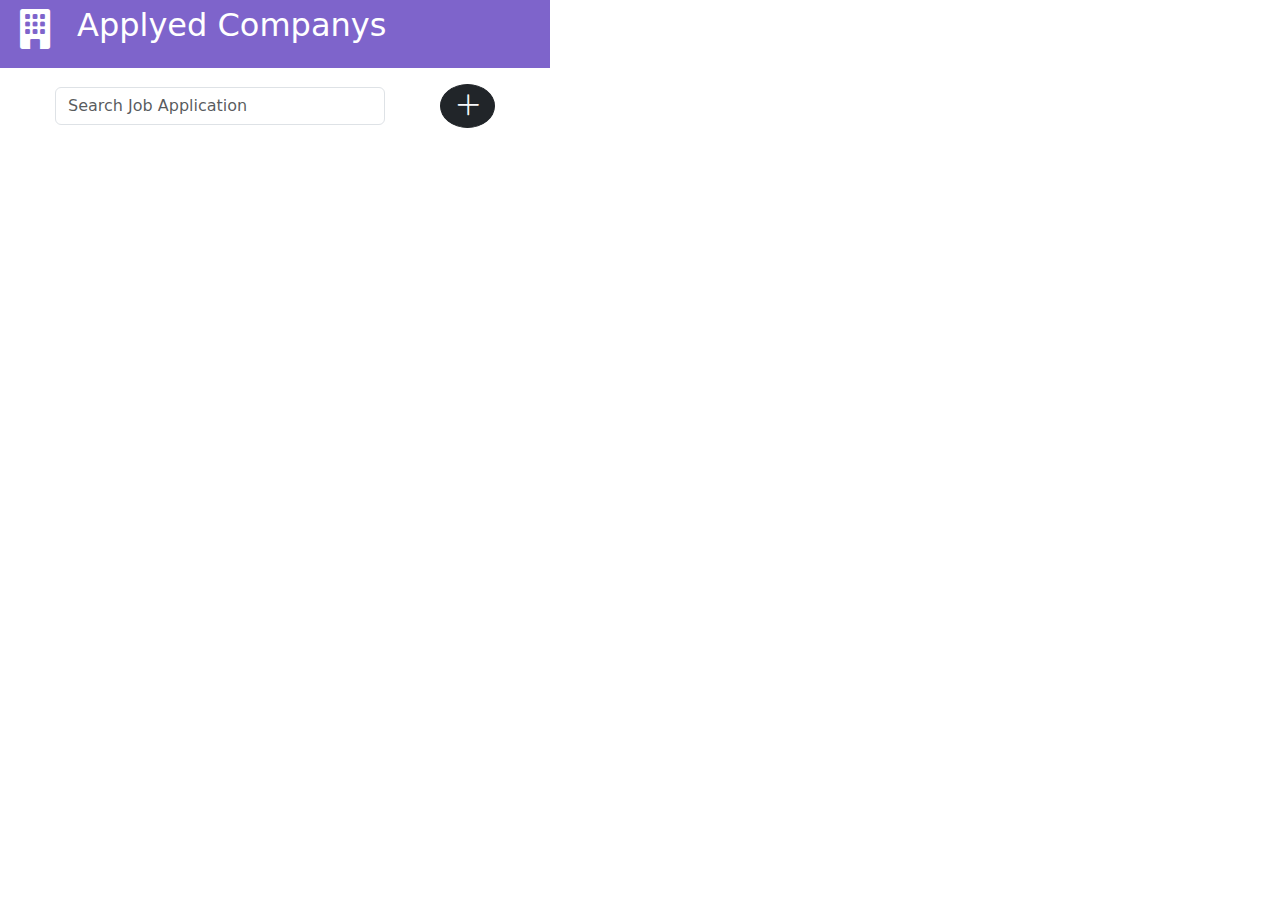
<file: index.html>
<!DOCTYPE html>
<html lang="en">
<head>
    <meta charset="UTF-8">
    <meta name="viewport" content="width=device-width, initial-scale=1.0">
    <title>Job Appliaction Checker</title>
    <link rel="stylesheet" href="./styles.css">
    <link href="https://cdn.jsdelivr.net/npm/bootstrap@5.3.3/dist/css/bootstrap.min.css" rel="stylesheet" integrity="sha384-QWTKZyjpPEjISv5WaRU9OFeRpok6YctnYmDr5pNlyT2bRjXh0JMhjY6hW+ALEwIH" crossorigin="anonymous">
    <link rel="stylesheet" href="https://cdn.jsdelivr.net/npm/bootstrap-icons@1.11.3/font/bootstrap-icons.min.css">
</head>
<body id="body-box">
    <div id="all-boxs-main-box">

        <div id="top-bar">
            <div class="d-flex justify-content-center p-1">
                <i class="bi bi-building-fill h1"></i>
            </div>
            <div class="d-flex align-items-cenetr p-1">
                <h2>Applyed Companys</h2>
            </div>
        </div>
    
        <div id="main-search-box">
            <div class="d-flex justify-content-center">
                <input class="w-75 rounded form-control" type="text" id="search-bar" placeholder="Search Job Application">
            </div>
            <div id="add-btn-container">
                <div class="border border-dark w-50 d-flex justify-content-center rounded-circle bg-dark" id="add-btn" >
                    <i class="bi bi-plus-lg fs-3 text-light"></i>
                </div>
            </div>
        </div>
    
        <div id="main-card-box"></div>
    </div>

    <script src="./jquery.min.js"></script>
    <script src="./script.js"></script>
</body>
</html>
</file>
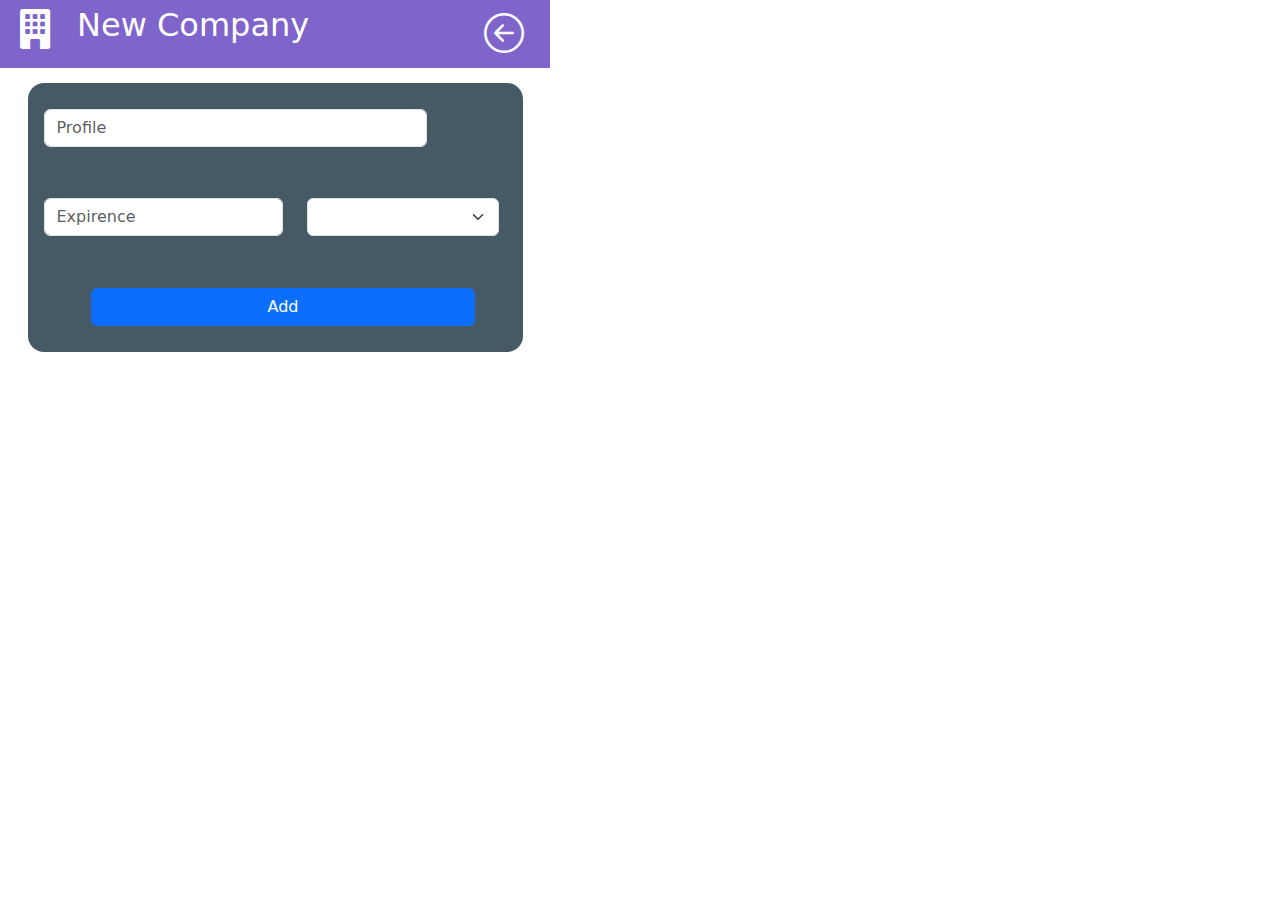
<file: addJob.html>
<!DOCTYPE html>
<html lang="en">
	<head>
		<meta charset="UTF-8" />
		<meta name="viewport" content="width=device-width, initial-scale=1.0" />
		<title>Add New Job</title>
		<link rel="stylesheet" href="./styles.css" />
		<link
			href="https://cdn.jsdelivr.net/npm/bootstrap@5.3.3/dist/css/bootstrap.min.css"
			rel="stylesheet"
			integrity="sha384-QWTKZyjpPEjISv5WaRU9OFeRpok6YctnYmDr5pNlyT2bRjXh0JMhjY6hW+ALEwIH"
			crossorigin="anonymous" />
		<link
			rel="stylesheet"
			href="https://cdn.jsdelivr.net/npm/bootstrap-icons@1.11.3/font/bootstrap-icons.min.css" />
	</head>
	<body id="body-box">
		<div id="top-bar">
			<div class="d-flex justify-content-center p-1">
				<i class="bi bi-building-fill h1"></i>
			</div>
			<div class="d-flex align-items-cenetr p-1">
				<h2>New Company</h2>
			</div>
			<div class="d-flex align-items-center justify-content-end pe-3">
				<button class="btn" id="back-btn">
					<i class="bi bi-arrow-left-circle h1 text-light"></i>
				</button>
			</div>
		</div>

		<div id="outer-box">
			<div id="inner-box">
					<div id="job-title-box">
						<input type="text" class="form-control" id="job-title" placeholder="Profile" />
					</div>
					<div id="experience-box">
						<input type="text" class="form-control" id="experience" placeholder="Expirence" />
					</div>
					<div id="job-url-box">
						<select name="jobURL" id="job-url" class="form-select">
						</select>
					</div>
					<div id="add-New-Job-box">
						<button type="submit" class="btn btn-primary" id="add-New-Job">Add</button>
					</div>
			</div>
		</div>

		<script src="./jquery.min.js"></script>
		<script src="./script.js"></script>
	</body>
</html>
</file>
<file: styles.css>
*{
    box-sizing: border-box;
}

#body-box{
    width: 550px;
    height: 360px;
    padding: 0px;
    margin: 0px;
}

#all-boxs-main-box{
    display: grid;
    grid-template-rows: auto auto auto;
    gap: 1rem;
}

#top-bar{
    display: grid;
    grid-template-columns: 14% 68% 20%;
    justify-content: center;
    padding: 2px;
    background-color: #7E64CB;
    color: white;
}

.item-center{
    display: flex;
    justify-content: center;
    align-items: center;
}

#add-btn-container{
    cursor: pointer;
}

/* all card style */

#main-card-box{
    height: 63vh;
    display: grid;
    grid-template-columns: 48% 48%;
    gap: 1rem;
    margin: 1rem 1rem 0px 1rem;
    overflow: scroll;
}

.card-box{
    display: grid;
    grid-template-columns: 80%;
    grid-template-rows: 25% 25% 25% 25%;
    row-gap: 2px;
    padding: 3%;
    border-radius: 15px;
    overflow: hidden;
    padding-bottom: 12px;
    background-color: #E9C1C1;
    height: 9rem;
}

.date-box{
  padding: 0px;
  border-radius: 7px;
  background-color: white;
}

.date-box > span{
    margin: 10px;
}

.card-box > div{
    display: flex;
    width: 125% !important;
  justify-content: space-between;
}

.card-box :nth-child(2){
    margin-top: 2px;
}

/* .font-responsive{
    font-size: 2em;
} */

/* serach box row start */

#main-search-box{
    display: grid;
    grid-template-columns: 80% 20%;
    align-items: center;
}



/* add page style */

#outer-box{
    width: 100% !important;
    height: 83% !important;
    display: flex;
    justify-content: center;
    align-items: center;
}

#inner-box{
    height: 90%;
    width: 90%;
    display: grid;
    grid-template-columns: 1fr 1fr ;
    background-color: #455A64;
    padding-left: 1rem;
    border-radius: 1rem;
}

#job-title-box{
    grid-column-start: 1;
    grid-column-end: 3;
    grid-row: 1 /2;
    align-content: center;
}

#job-title{
    width: 80%;
}

#experience-box{
    grid-column-start: 1;
    grid-column-end: 2;
    grid-row: 2 /3;
    align-content: center;
}


#job-url-box{
    grid-column-start: 2;
    grid-column-end: 3;
    grid-row: 2 /3;
    align-content: center;
    justify-self: center;
}

#job-url{
    width: 12rem;
}
#add-New-Job-box{
    grid-column: 1 / 3;
    grid-row: 3 / 4;
    align-content: center;
    justify-self: center;
}

#add-New-Job{
    width: 24rem;
}
</file>
